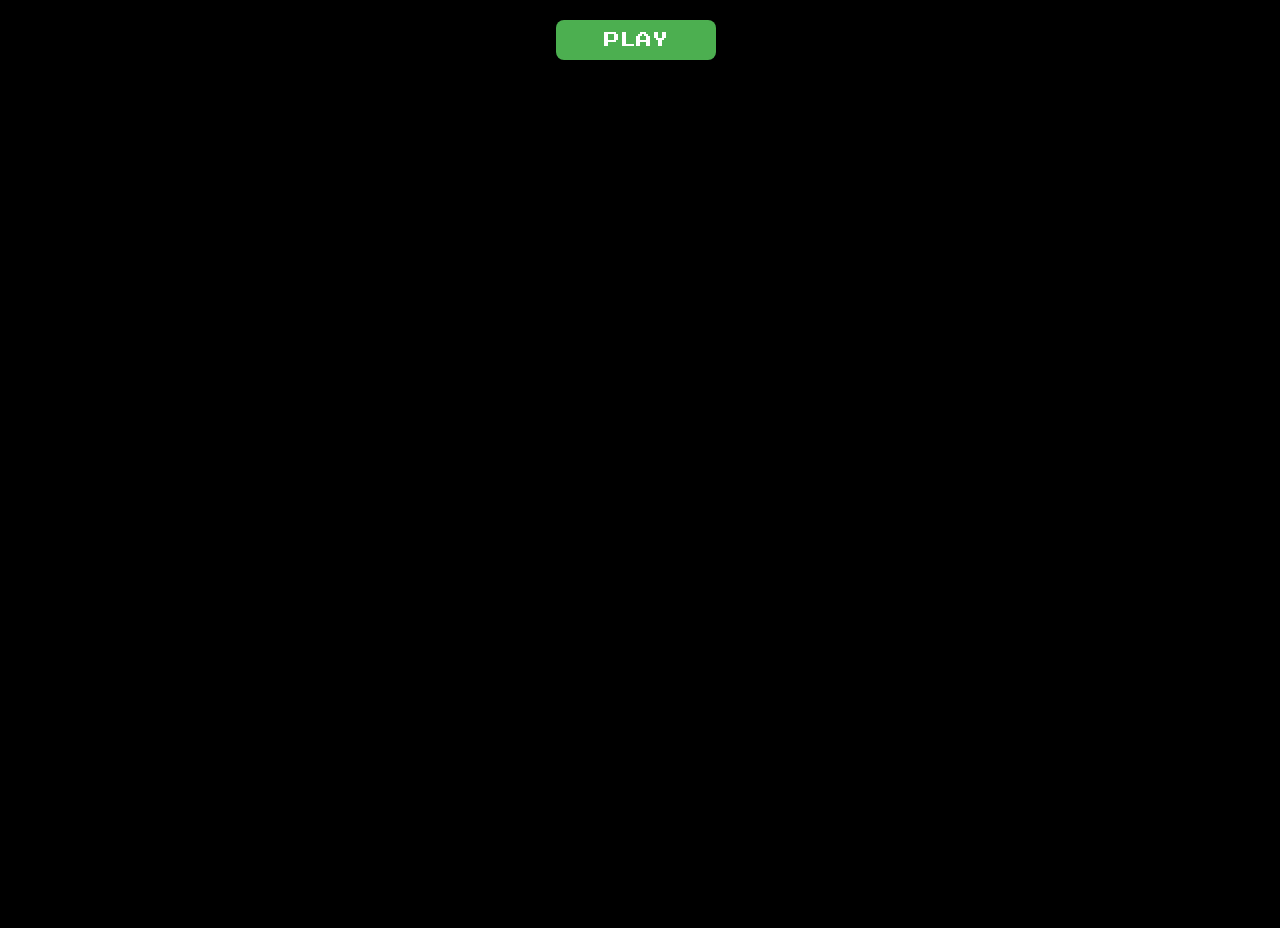
<file: html/107.html>
<!doctype html>
<!-- Ultimate Game Stash file--> 
<!-- For the regularly updating doc go to https://docs.google.com/document/d/1_FmH3BlSBQI7FGgAQL59-ZPe8eCxs35wel6JUyVaG8Q/ -->
<html><head></head><body><!doctype html>
<html>
<head></head>
<script async src="https://www.googletagmanager.com/gtag/js?id=G-PXHK7Q7G3Z"></script>
<script>
  window.dataLayer = window.dataLayer || [];
  function gtag(){dataLayer.push(arguments);}
  gtag('js', new Date());
  gtag('config', 'G-PXHK7Q7G3Z');
</script>
<body>
	<!doctype html>
	<html>

	<head></head>

	<body>
		<html>



		<head>
			<script src="//www.google.com/jsapi"></script>
			<script>
				window.parent.maeExportApis_();
			</script>

			<style>
				body {
					overflow: hidden;
					background: #000000;
					margin-top: 0;
					margin-left: 0;
					color: #000000;
				}

				#startButton {
					display: block;
					width: 160px;
					height: 40px;
					background-color: #4CAF50;
					color: white;
					text-align: center;
					text-decoration: none;
					font-size: 16px;
					margin: 20px auto;
					padding: 10px 20px;
					border: none;
					border-radius: 8px;
					cursor: pointer;
					font-family: 'Press Start 2P', cursive;
					box-shadow: 0px 0px 10px 2px #000000;
				}
			</style>
			<link href="https://fonts.googleapis.com/css2?family=Press+Start+2P&amp;display=swap" rel="stylesheet">
			<style type="text/css">
				#button {
					display: none;
				}

				.imgb_vis {
					animation: imgb-animation 7s linear;
				}

				@keyframes imgb-animation {
					10% {
						transform: translateX(0);
					}

					20% {
						transform: translateX(100px);
					}

					90% {
						transform: translateX(100px);
					}

					100% {
						transform: translateX(0);
					}
				}
			</style>
		</head>

		<body>
			<div style="width: 100vw; height: 100vh;max-width:100%">
				<div id="game" style="display: none;"></div>
				<button id="startButton">PLAY</button>
			</div>
			<script>
				document.getElementById("game").style.display = "none";
            function startGame() {
                document.getElementById("game").style.display = "block";
                document.getElementById("startButton").style.display = "none";
                EJS_player = "#game";
                EJS_core = "psx";
                EJS_color = "#000000";
                EJS_startOnLoaded = true;
                EJS_pathtodata = "https://cdn.jsdelivr.net/gh/genizy/emu@master/";
                EJS_gameUrl = "diablo.zip";
                loadGame();
            }
            document.getElementById("startButton").addEventListener("click", startGame);
            function loadGame() {
                var script = document.createElement("script");
                script.src = "https://cdn.jsdelivr.net/gh/genizy/emu@master/loader.js";
                document.body.appendChild(script);
            }
			</script>
		</body>
		<html>
		<script type="text/javascript"></script>
	</body>
	<html></body><html>
</file>
